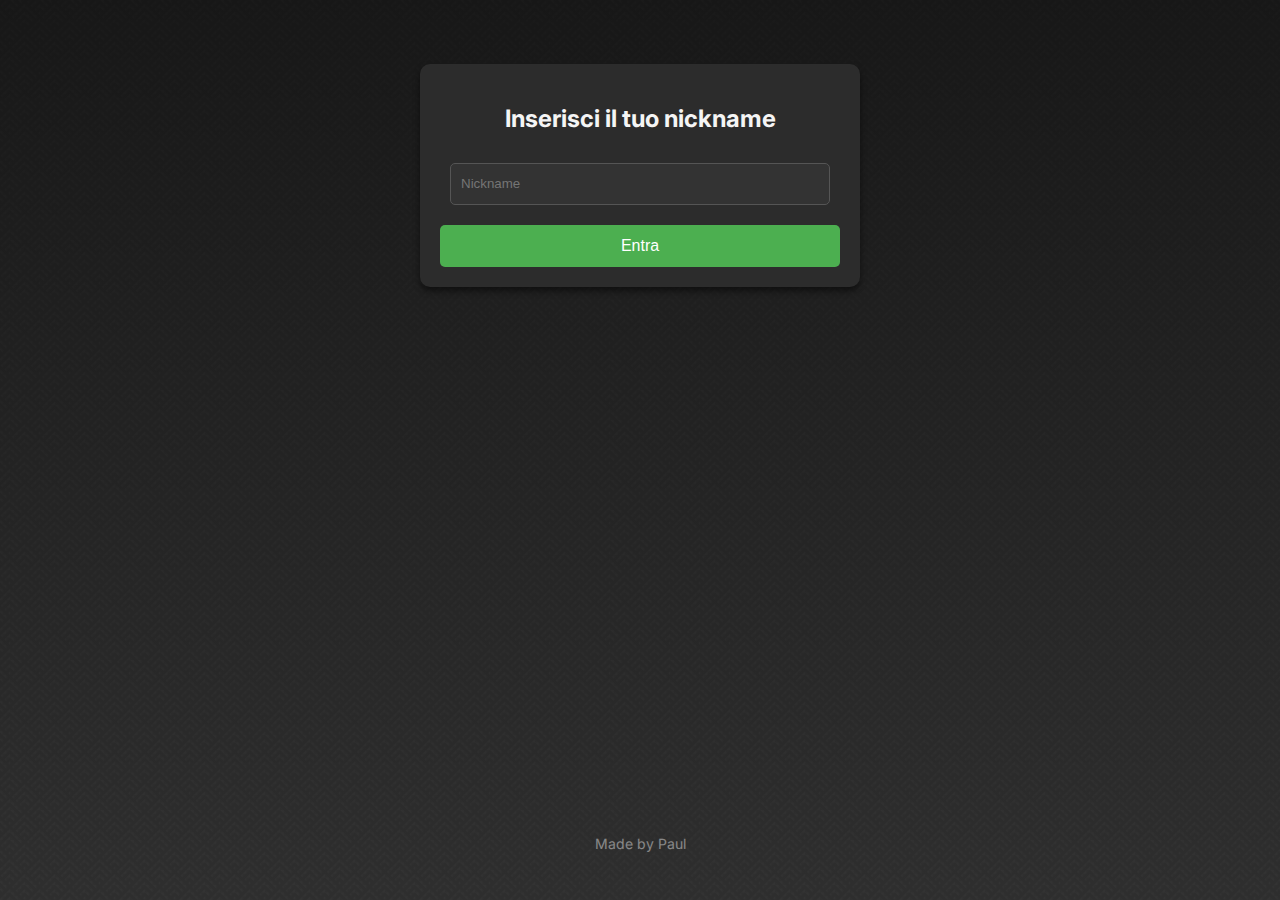
<file: index.html>
<!DOCTYPE html>
<html lang="it">
<head>
    <meta charset="UTF-8">
    <meta name="viewport" content="width=device-width, initial-scale=1.0">
    <title>Imposter Game</title>
    <link rel="stylesheet" href="style.css">
    <link rel="icon" type="image/png" sizes="192x192" href="./icon.png">
    <link rel="manifest" href="./manifest.json">
    <script src="https://code.jquery.com/jquery-3.6.0.min.js"></script>
</head>
<body>

    <div id="nickname-container" class="container" style="display: none;">
        <h2>Inserisci il tuo nickname</h2>
        <input type="text" id="nickname" placeholder="Nickname" class="input-field">
        <button id="join-game" class="btn">Entra</button>
    </div>

    <div id="game-container" class="container" style="display: none;">
        <h4 id="game-id">ID Partita: </h4>
        <h2>Players</h2>
        <ol id="player-list" class="player-list"></ol>
        <div id="role-images">
            <img class="role-image" id="good-image" src="good.png">
            <img class="role-image" id="evil-image" src="evil.png">
            <img class="role-image" id="fool-image" src="fool.png">
        </div>
        <h3 id="word-display"></h3>
        <button id="start-game" class="btn" style="display: none;">Avvia</button>
        <button id="leave-game" class="btn btn-red">Esci</button>
    </div> 

    <p id="last-update" style="margin-top: 20px; color: #f5f5f5;">Ultimo aggiornamento: --:--</p>
    <p id="credits" style="margin-top: auto">Made by Paul</p>
    <a style="width:50%; height:10px" href="/admin"></a>

    <script>
        $(document).ready(function () {
            var nickname = '';
            var isLoggedIn = false;

            if (localStorage.getItem('nickname')) {
                nickname = localStorage.getItem('nickname');
                entraInGioco(nickname);
            } else {
                $('#nickname-container').show();
            }

            function entraInGioco(nickname) {
                $.post('server.php', { action: 'join', nickname: nickname }, function (response) {
                    if (response.status === 'success') {
                        $('#nickname-container').hide();
                        $('#game-container').show();
                        isLoggedIn = true;
                        localStorage.setItem('nickname', nickname);
                        aggiornaDati();
                    }
                }, 'json').fail(function() {
                    console.log('Errore di connessione al server.');
                });
            }

            $('#join-game').click(function () {
                nickname = $('#nickname').val().trim();
                if (nickname !== '') {
                    entraInGioco(nickname);
                }
            });

            $('#leave-game').click(function () {
                $.post('server.php', { action: 'leave', nickname: nickname }, function (response) {
                    if (response.status === 'success') {
                        $('#game-container').hide();
                        $('#nickname-container').show();
                        $('#nickname').val('');
                        isLoggedIn = false;
                        localStorage.removeItem('nickname');
                        // Reset dell'elemento "Ultimo aggiornamento"
                        $('#last-update').text('Ultimo aggiornamento: --:--');
                    }
                }, 'json').fail(function() {
                    console.log('Errore di connessione al server.');
                });
            });

            function aggiornaDati() {
                if (isLoggedIn) {
                    $.get('server.php', { action: 'get_all_data', nickname: nickname, _: new Date().getTime() }, function (response) {
                        // Ordinamento dei giocatori
                        response.giocatori.sort(function(a, b) {
                            return (a.numero || 0) - (b.numero || 0);
                        });
                        // Aggiornamento della lista dei giocatori
                        var listaGiocatori = response.giocatori.map(function(giocatore) {
                            return '<li>' + giocatore.nickname + '</li>';
                        }).join('');
                        $('#player-list').html(listaGiocatori);

                        // Determinare se mostrare il pulsante "Avvia"
                        if (response.giocatori.length > 0) {
                        var primoGiocatore = response.giocatori.reduce(function(prev, current) {
                            return (prev.login_time < current.login_time) ? prev : current;
                        });
                        if (primoGiocatore.nickname === nickname) {
                            $('#start-game').show();
                        } else {
                            $('#start-game').hide();
                        } } else {
                            $('#start-game').hide();
                        }
                        // Aggiornare l'ID della partita
                        $('#game-id').text('ID Partita: ' + response.game_id);

                        // Aggiornare la parola
                        $('#word-display').text('La parola è ').append($('<span code>').text(response.word));

            // Show or hide images based on player's role
            if (response.role === 'impostore') {
                // Player is the impostor
                $('#role-images').show();
                $('#good-image').hide();
                $('#fool-image').hide();
                $('#evil-image').show();
            } else if (response.role === 'buono') {
                // Player is not the impostor
                $('#role-images').show();
                $('#evil-image').hide();
                if (response.is_fool) {
                    // Player is the fool
                    $('#good-image').hide();
                    $('#fool-image').show();
                } else {
                    // Regular good player
                    $('#fool-image').hide();
                    $('#good-image').show();
                }
            } else {
                // Role not assigned yet or game not started
                $('#role-images').hide();
                $('#good-image').hide();
                $('#evil-image').hide();
                $('#fool-image').hide();
            }

                        // Verifica se l'utente è ancora nel gioco
                        var userStillInGame = response.giocatori.some(function(giocatore) {
                            return giocatore.nickname === nickname;
                        });

                        if (!userStillInGame) {
                            localStorage.removeItem('nickname');
                            window.location.reload();
                        }

                        // **Aggiornamento dell'ultimo aggiornamento**
                        var currentTime = new Date();
                        var formattedTime = currentTime.toLocaleTimeString('it-IT', { hour12: false });
                        $('#last-update').text('Ultimo aggiornamento: ' + formattedTime);
                    }, 'json').fail(function() {
                        console.log('Errore di connessione al server.');
                    });
                }
            }

            $('#start-game').click(function () {
                $.post('server.php', { action: 'start_game' }, function (response) {
                    if (response.status === 'success') {
                        console.log('Il primo giocatore a iniziare è: ' + response.first_player + '\nL\'impostore è stato selezionato.');
                        $('#game-id').text('ID Partita: ' + response.game_id);
                        aggiornaDati();
                    }
                }, 'json').fail(function() {
                    console.log('Errore di connessione al server.');
                });
            });

            setInterval(aggiornaDati, 2000);
        });
    </script>

    <script src="/pwa.js"></script>

</body>
</html>
</file>
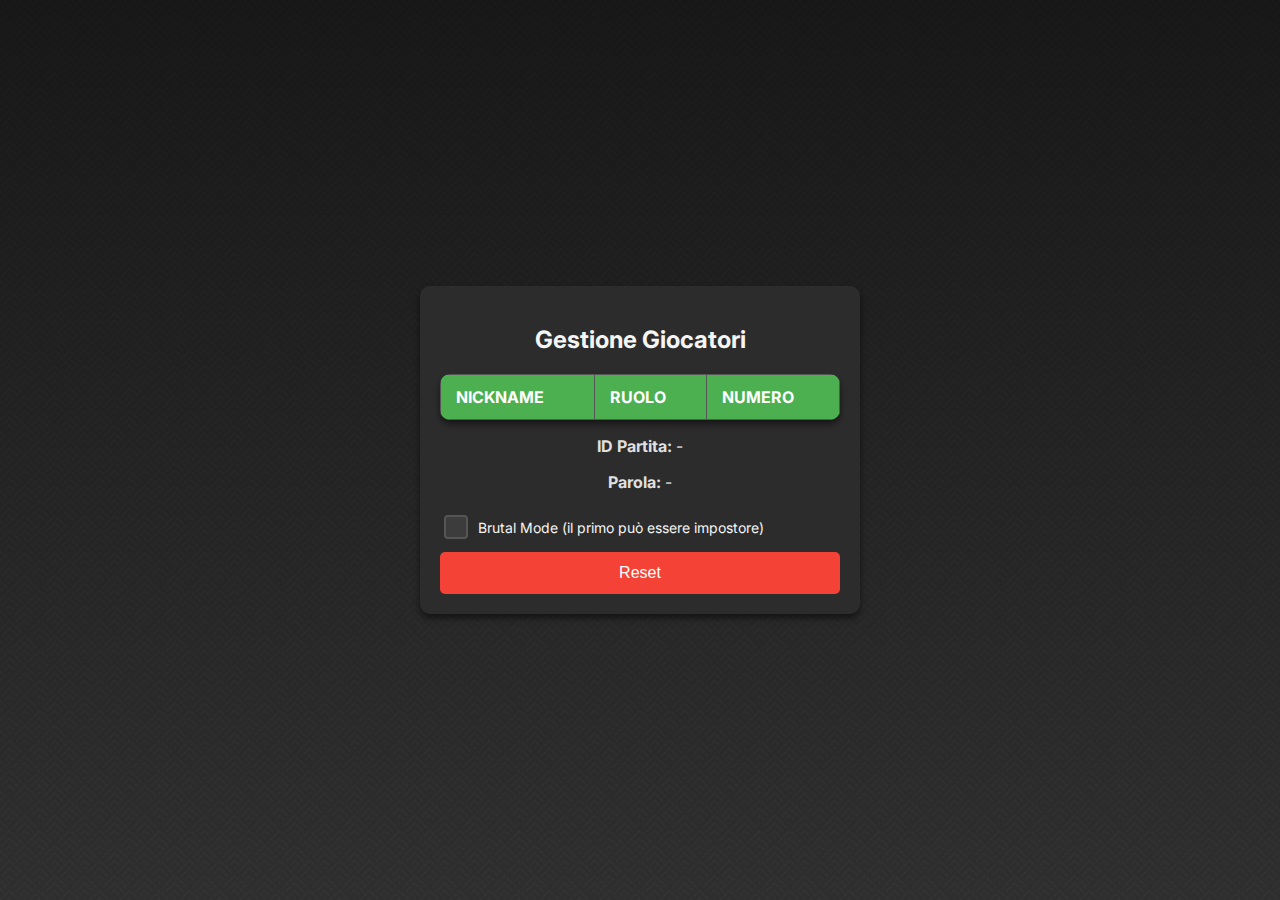
<file: admin.html>
<!DOCTYPE html>
<html lang="it">
<head>
    <meta charset="UTF-8">
    <meta name="viewport" content="width=device-width, initial-scale=1.0">
    <title>Admin | Imposter Game</title>
    <link rel="stylesheet" href="style.css">
    <link rel="icon" type="image/png" sizes="192x192" href="./icon.png">
    <link rel="manifest" href="./manifest.json">
    <script src="https://code.jquery.com/jquery-3.6.0.min.js"></script>
</head>
<body>

    <div id="admin-container" class="container">
        <h2>Gestione Giocatori</h2>
        <table id="players-table" class="players-table">
            <thead>
                <tr>
                    <th>Nickname</th>
                    <th>Ruolo</th>
                    <th>Numero</th>
                </tr>
            </thead>
            <tbody>
            </tbody>
        </table>

        <div id="game-info" class="game-info">
            <p><strong>ID Partita:</strong> <span id="game-id">-</span></p>
            <p><strong>Parola:</strong> <span id="game-word">-</span></p>
        </div>

        <div class="brutal-mode">
            <input type="checkbox" id="brutal-mode-toggle">
            <label for="brutal-mode-toggle">Brutal Mode (il primo può essere impostore)</label>
        </div>

        <button id="reset-session" class="btn btn-red">Reset</button>
    </div>

    <script>
        $(document).ready(function () {
            function aggiornaDatiAdmin() {
                $.get('server.php', { action: 'get_admin_data' }, function (response) {
                    // Aggiornamento della tabella dei giocatori
                    var giocatoriHTML = response.giocatori.map(function(giocatore) {
                        var ruolo = giocatore.ruolo ? giocatore.ruolo : '-';
                        if (ruolo === 'buono' && giocatore.is_fool) {
                            ruolo = 'fool';  // Indica che il giocatore è il fool
                        }
                        var numero = giocatore.numero !== null ? giocatore.numero : '-';
                        return '<tr><td>' + giocatore.nickname + '</td><td>' + ruolo + '</td><td>' + numero + '</td></tr>';
                    }).join('');
                    $('#players-table tbody').html(giocatoriHTML);

                    // Aggiornamento della Brutal Mode
                    $('#brutal-mode-toggle').prop('checked', response.brutal_mode);

                    // Aggiornamento ID Partita e Parola
                    $('#game-id').text(response.game_id ? response.game_id : '-');
                    $('#game-word').text(response.game_word ? response.game_word : '-');
                    
                }, 'json').fail(function() {
                    console.log('Errore di connessione al server.');
                });
            }

            $('#brutal-mode-toggle').change(function () {
                var brutal_mode = $(this).is(':checked');
                $.post('server.php', { action: 'set_brutal_mode', brutal_mode: brutal_mode }, function (response) {
                    if (response.status === 'success') {
                        console.log('Brutal Mode aggiornata');
                    }
                }, 'json').fail(function() {
                    console.log('Errore di connessione al server.');
                });
            });

            $('#reset-session').click(function () {
                if (confirm('Sei sicuro di voler resettare la sessione?')) {
                    $.post('server.php', { action: 'reset' }, function (response) {
                        if (response.status === 'success') {
                            console.log(response.message);
                            location.reload();
                        }
                    }, 'json').fail(function() {
                        console.log('Errore di connessione al server.');
                    });
                }
            });

            aggiornaDatiAdmin();
            setInterval(aggiornaDatiAdmin, 2000);
        });
    </script>

    <script src="/pwa.js"></script>

</body>
</html>
</file>
<file: style.css>
@import url('https://fonts.googleapis.com/css2?family=Inter:wght@400;600&family=Roboto+Slab:wght@400;700&display=swap');

html {
    display: flex;
    min-height: 100%;
    background-image: linear-gradient(0deg, hsla(0, 0.00%, 0.00%, 0.80), hsla(0, 0.00%, 0.00%, 0.9)), url('pattern.png');
    background-position: 0px 0px, 50% 50%;
    background-size: auto, 90px;
}

body {
    flex-grow: 1;
    flex-shrink: 1;
    flex-basis: 0%;
    display: flex;
    align-content: flex-start;
    align-items: center;
    justify-content: center;
    flex-direction: column;
    font-family: 'Inter', sans-serif;
    color: #e0e0e0;
    text-align: center;
    margin: 0;
    padding: 24px;
}

h2,
h3 {
    color: #f5f5f5;
}

h3 {
    margin-top: 10px;
}

h4 {
    opacity: 70%;
}

[code] {
    color: #4caf50;
}

.container {
    margin: 40px;
    padding: 20px;
    background-color: #2c2c2c;
    border-radius: 10px;
    width: 90%;
    max-width: 400px;
    box-shadow: 0px 4px 6px rgba(0, 0, 0, 0.5);
}

.input-field {
    width: calc(100% - 20px);
    height: 42px;
    padding: 10px;
    margin: 10px 0;
    border-radius: 5px;
    border: 1px solid #555;
    background-color: #333;
    color: #e0e0e0;
    box-sizing: border-box;
}

.btn {
    padding: 10px 20px;
    background-color: #4caf50;
    color: white;
    border: none;
    border-radius: 5px;
    font-size: 16px;
    cursor: pointer;
    margin-top: 10px;
    width: 100%;
    height: 42px;
}

.btn:hover {
    background-color: #45a049;
}

.btn-red {
    background-color: #f44336;
}

.btn-red:hover {
    background-color: #e53935;
}

.player-list {
    list-style-type: none;
    padding: 0;
    margin-bottom: 24px;
}

.player-list li {
    padding: 10px;
    margin: 8px 0;
    background-color: #3c3c3c;
    border-radius: 5px;
    font-size: 18px;
    text-align: left;
}

#start-game {
    margin-top: 20px;
}

.players-table {
    width: 100%;
    border-collapse: collapse;
    margin-top: 20px;
    text-align: left;
}

.players-table th,
.players-table td {
    padding: 12px 15px;
    border: 1px solid #555;
    color: #e0e0e0;
}

.players-table th {
    background-color: #4caf50;
    color: white;
    font-size: 16px;
    text-transform: uppercase;
}

.players-table td {
    background-color: #3c3c3c;
}

.players-table tr:hover {
    background-color: #454545;
}

.players-table {
    border-radius: 10px;
    overflow: hidden;
    box-shadow: 0px 4px 6px rgba(0, 0, 0, 0.5);
}

.brutal-mode {
    margin-top: 20px;
    text-align: left;
    font-size: 16px;
    display: flex;
    align-items: center;
}

.brutal-mode input[type="checkbox"] {
    appearance: none;
    width: 24px;
    height: 24px;
    background-color: #3c3c3c;
    border: 2px solid #555;
    border-radius: 4px;
    cursor: pointer;
    position: relative;
    margin-right: 10px;
    transition: all 0.3s ease;
}

.brutal-mode input[type="checkbox"]:checked {
    background-color: #4caf50;
    border-color: #4caf50;
}

.brutal-mode input[type="checkbox"]:checked::before {
    content: "✔";
    position: absolute;
    top: 50%;
    left: 50%;
    transform: translate(-50%, -50%);
    color: white;
    font-size: 18px;
}

.brutal-mode label {
    color: #f5f5f5;
    cursor: pointer;
    font-size: 14px;
}

.brutal-mode input[type="checkbox"]:hover {
    border-color: #4caf50;
}

#credits {
    opacity: 50%;
    font-size: 14px;
}

#last-update {
    display: none;
}

#role-images {
    display: none;
}

.role-image {
    display: none;
    width: 64px;
    margin-right: auto;
    margin-left: auto;
}
</file>
